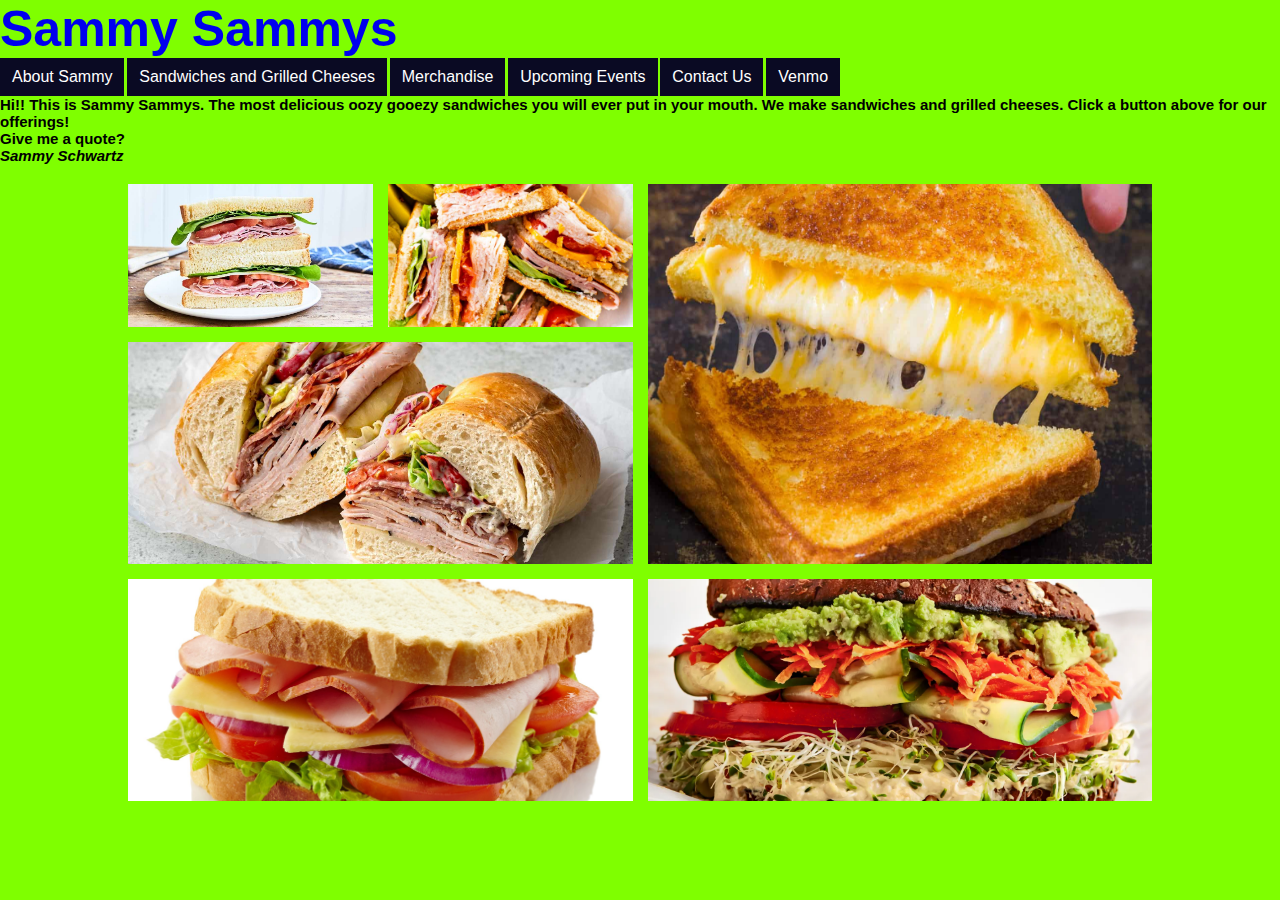
<file: index.html>
<!DOCTYPE html>
<html lang="en">
<head>
    <meta charset="UTF-8">
    <meta name="viewport" content="width=device-width, initial-scale=1.0">
    <meta http-equiv="X-UA-Compatible" content="ie=edge">
    <title>Sammy Sammys</title> 
    <link href = "style.css", rel = "stylesheet">
</head>
<body>
    <h1><a style="text-decoration:none; font-size:50px" href="index.html"> Sammy Sammys </a></h1>
<!-- aboutSammy -->
    <input type=button class=button onClick="location.href='aboutsammy.html'"
 value='About Sammy'>
<!-- sandwichesAndGrilledCheeses -->
    <input type=button class=button onClick="location.href='sandwichgrilledcheese.html'"
    value='Sandwiches and Grilled Cheeses'>
<!-- merchandise -->
<input type=button class=button onClick="location.href='merchandise.html'"
value='Merchandise'>
<!-- upcomingEvents -->
    <input type=button class=button onClick="location.href='event.html'"
    value='Upcoming Events'>
<!-- contactUs -->
    <input type=button class=button onClick="location.href='contact.html'"
    value='Contact Us'>
<!-- venmo -->
    <input type=button class=button onClick="location.href='venmo.html'"
    value='Venmo'>

    <h2>Hi!! This is Sammy Sammys. The most delicious oozy gooezy sandwiches you will ever put in your mouth. We make sandwiches and grilled cheeses. Click a button above for our offerings!<h2>
        <!-- <h2>Hi!! This is Sammy Sammys. The most delicious oozy gooezy sexy sandwiches you will ever put in your mouth. We make sandwiches and grilled cheeses. Click a button above for our offerings!<h2> -->

    <blockquote>
        <p>Give me a quote?</p>
        <cite>Sammy Schwartz</cite>
    </blockquote>
    
    <title>CSS Grids Gallery</title>
</head>
<body>
    <div class="container">
        <div class="gallery">
            <figure class="gallery__item gallery__item--1">
                <img src="img/image-1.jpg" alt="Gallery image 1" class="gallery__img">
            </figure>
            <figure class="gallery__item gallery__item--2">
                <img src="img/image-2.jpg" alt="Gallery image 2" class="gallery__img">
            </figure>
            <figure class="gallery__item gallery__item--3">
                <img src="img/image-3.jpg" alt="Gallery image 3" class="gallery__img">
            </figure>
            <figure class="gallery__item gallery__item--4">
                <img src="img/image-4.jpg" alt="Gallery image 4" class="gallery__img">
            </figure>
            <figure class="gallery__item gallery__item--5">
                <img src="img/image-5.jpg" alt="Gallery image 5" class="gallery__img">
            </figure>
            <figure class="gallery__item gallery__item--6">
                <img src="img/image-6.jpg" alt="Gallery image 6" class="gallery__img">
            </figure>
        </div>
    </div>

    <!-- <p>Here is a picture of a kitten. Because my page is boring without a photo.</p>

    <img src="http://placekitten.com/200/300" alt="Cute kitty cat." title="Cute kitty cat.">

    <h2>Make a Peanut Butter and Jelly Sandwich</h2>
    <ol>
        <li>Get some peanut butter, jelly, and 2 pieces of bread.</li>
        <li>Spread peanut butter on one piece of bread and jelly on the other.</li>
        <li>Put the peanut butter                                                                                                              and jelly together, with the bread side facing out.</li>
        <li>Eat and enjoy!</li>
    </ol>
    <h2>My Fine Links</h2>
        <p>These are a few links I really enjoy visiting.</p>
        <ul>
            <li><a href="http://www.frontendmasters.com" target="_blank">Frontend Masters</a></li>
            <li><a href="https://www.google.com/" target="_blank">Google</a></li>
            <li><a href="http://www.harvard.edu" target="_blank">Harvard University</a></li>
            <li><a href="http://extension.harvard.edu" target="_blank">Harvard Extension School</a></li>
        </ul>
</body>
</html>
</file>
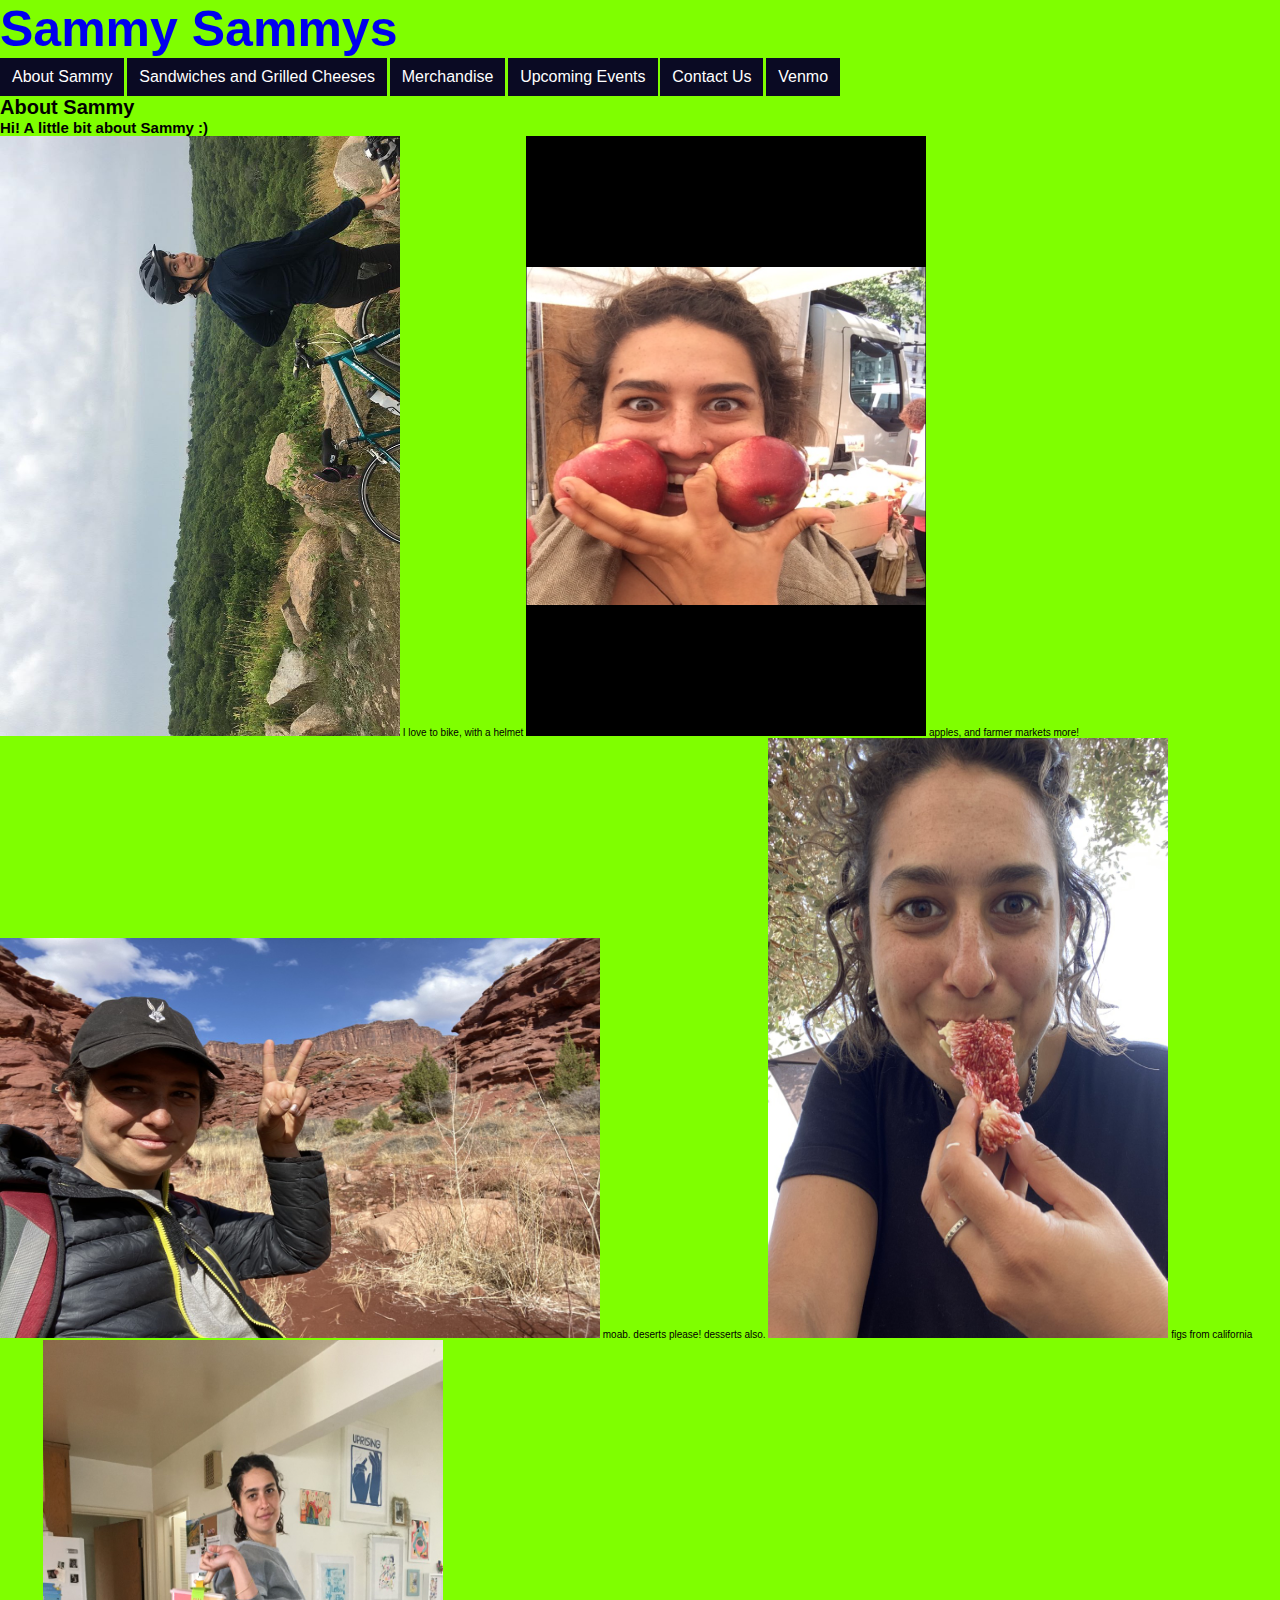
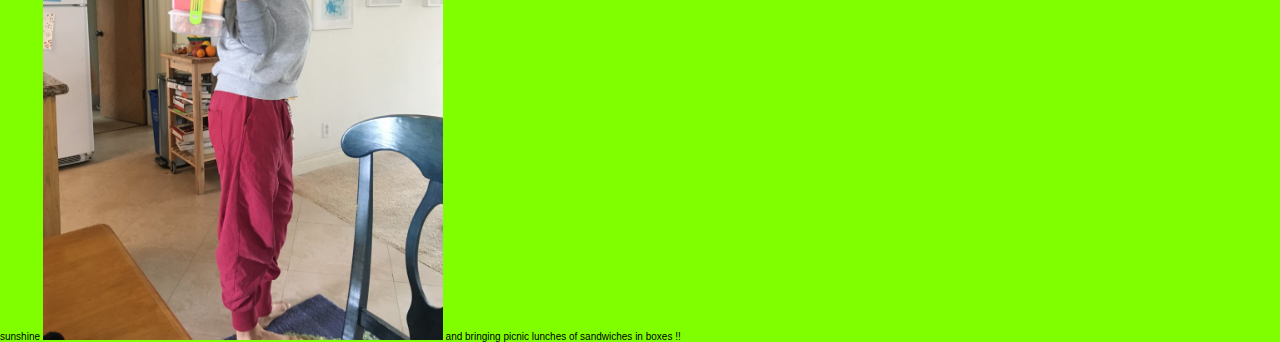
<file: aboutsammy.html>
<!DOCTYPE html>
<html lang="en">
<head>
    <meta charset="UTF-8">
    <meta http-equiv="X-UA-Compatible" content="IE=edge">
    <meta name="viewport" content="width=device-width, initial-scale=1.0">
    <title>About Sammy</title>
    <link href = "style.css", rel = "stylesheet">
</head>
<body>

    <h1><a style="text-decoration:none; font-size:50px" href="index.html"> Sammy Sammys </a></h1>
<!-- aboutSammy -->
    <input type=button class = button onClick="location.href='aboutsammy.html'"
 value='About Sammy'>
<!-- sandwichesAndGrilledCheeses -->
    <input type=button class = button onClick="location.href='sandwichgrilledcheese.html'"
    value='Sandwiches and Grilled Cheeses'>
<!-- merchandise -->
<input type=button class = button onClick="location.href='merchandise.html'"
value='Merchandise'>
<!-- upcomingEvents -->
    <input type=button class = button onClick="location.href='event.html'"
    value='Upcoming Events'>
<!-- contactUs -->
    <input type=button class = button onClick="location.href='contact.html'"
    value='Contact Us'>
<!-- venmo -->
    <input type=button class = button onClick="location.href='venmo.html'"
    value='Venmo'>
<div>
    <h1> About Sammy <h1>
</div>
<div>
<h2> Hi! A little bit about Sammy :)<h2>
</div>

<div>
    <img src="img/sammy_1.png" width="400" height="600" alt="Sammy">
    I love to bike, with a helmet
    <img src="img/sammy_2.png" width="400" height="600" alt="Sammy">
    apples, and farmer markets more!
    <img src="img/sammy_3.jpg" width="600" height="400" alt="Sammy">
    moab. deserts please! desserts also.
    <img src="img/sammy_4.jpg" width="400" height="600" alt="Sammy">
    figs from california sunshine
    <img src="img/sammy_5.jpg" width="400" height="600" alt="Sammy">
    and bringing picnic lunches of sandwiches in boxes !!
</div>  
    
</body>
</html>
</file>
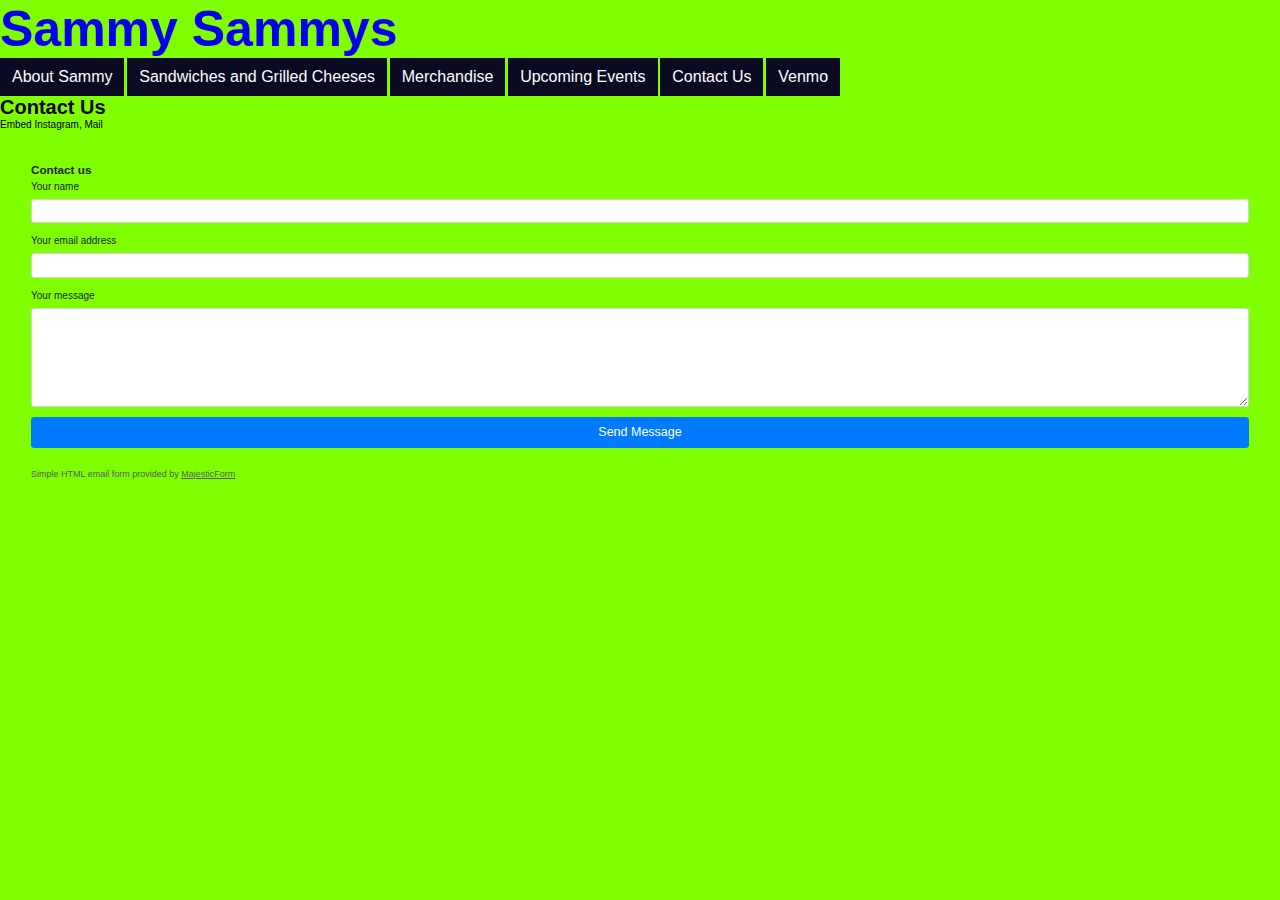
<file: contact.html>
<!DOCTYPE html>
<html lang="en">
<head>
    <meta charset="UTF-8">
    <meta http-equiv="X-UA-Compatible" content="IE=edge">
    <meta name="viewport" content="width=device-width, initial-scale=1.0">
    <title>Contact Us</title>
    <link href = "style.css", rel = "stylesheet">
</head>
<body>
<div>
<h1><a style="text-decoration:none; font-size:50px" href="index.html"> Sammy Sammys </a></h1>
</div>
<div>
<!-- aboutSammy -->
    <input type=button class = button onClick="location.href='aboutsammy.html'"
 value='About Sammy'>
<!-- sandwichesAndGrilledCheeses -->
    <input type=button class = button onClick="location.href='sandwichgrilledcheese.html'"
    value='Sandwiches and Grilled Cheeses'>
<!-- merchandise -->
<input type=button class = button onClick="location.href='merchandise.html'"
value='Merchandise'>
<!-- upcomingEvents -->
    <input type=button class = button onClick="location.href='event.html'"
    value='Upcoming Events'>
<!-- contactUs -->
    <input type=button class = button onClick="location.href='contact.html'"
    value='Contact Us'>
<!-- venmo -->
    <input type=button class = button onClick="location.href='venmo.html'"
    value='Venmo'>
</div>
<div>
<h1> Contact Us </h1>
</div>
<p> Embed Instagram, Mail <p>  
    <body>
        
        <div class="fcf-body">
        
            <div id="fcf-form">
            <h3 class="fcf-h3">Contact us</h3>
        
            <form id="fcf-form-id" class="fcf-form-class" method="post" action="contact-form-process.php">
                
                <div class="fcf-form-group">
                    <label for="Name" class="fcf-label">Your name</label>
                    <div class="fcf-input-group">
                        <input type="text" id="Name" name="Name" class="fcf-form-control" required>
                    </div>
                </div>
        
                <div class="fcf-form-group">
                    <label for="Email" class="fcf-label">Your email address</label>
                    <div class="fcf-input-group">
                        <input type="email" id="Email" name="Email" class="fcf-form-control" required>
                    </div>
                </div>
        
                <div class="fcf-form-group">
                    <label for="Message" class="fcf-label">Your message</label>
                    <div class="fcf-input-group">
                        <textarea id="Message" name="Message" class="fcf-form-control" rows="6" maxlength="3000" required></textarea>
                    </div>
                </div>
        
                <div class="fcf-form-group">
                    <button type="submit" id="fcf-button" class="fcf-btn fcf-btn-primary fcf-btn-lg fcf-btn-block">Send Message</button>
                </div>
        
                <div class="fcf-credit" id="fcf-credit">
                Simple HTML email form provided by <a href="https://www.majesticform.com" target="_blank">MajesticForm</a>
                </div>
        
            </form>
            </div>
        
        </div>
        

</body>
</html>
</file>
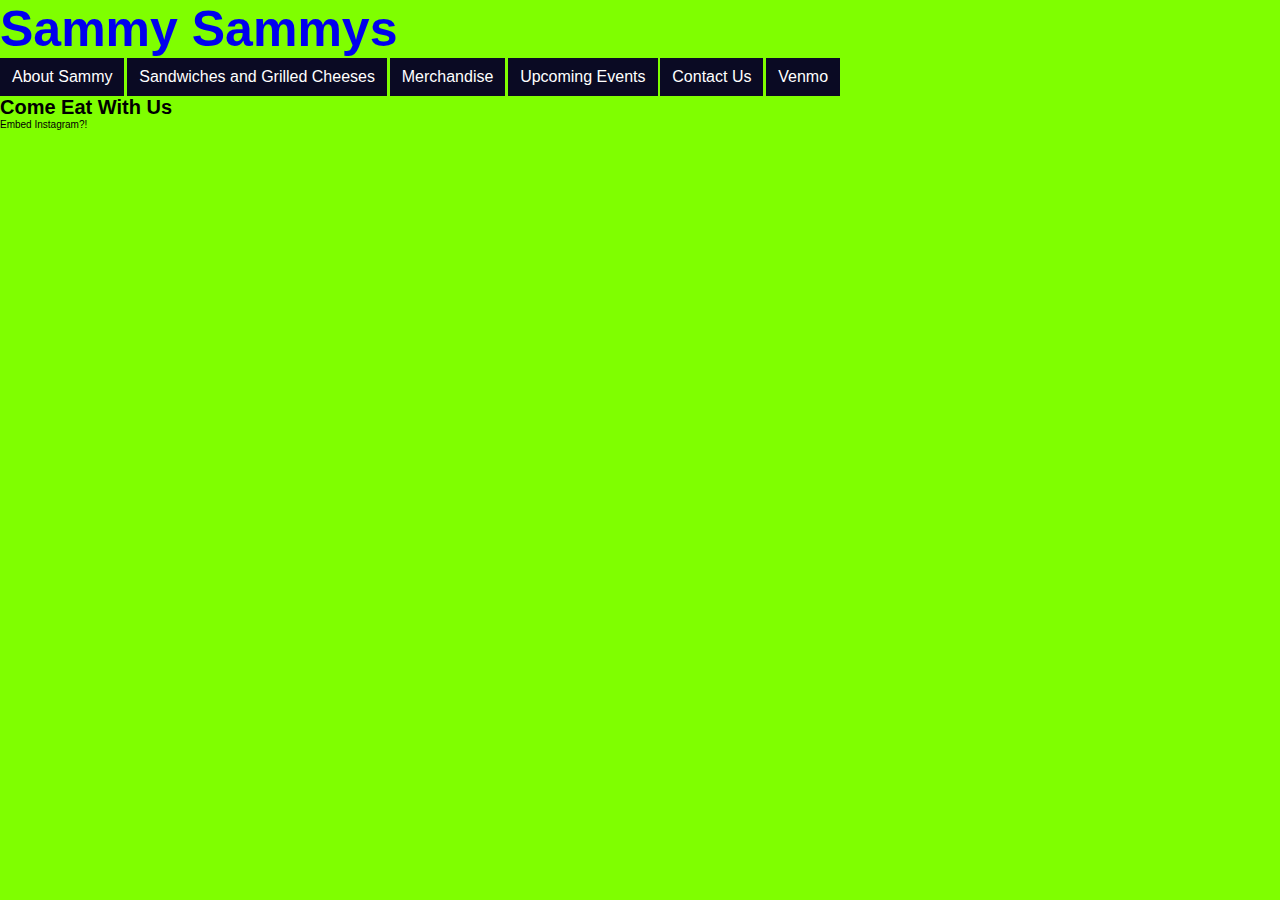
<file: event.html>
<!DOCTYPE html>
<html lang="en">
<head>
    <meta charset="UTF-8">
    <meta http-equiv="X-UA-Compatible" content="IE=edge">
    <meta name="viewport" content="width=device-width, initial-scale=1.0">
    <title>Upcoming Events</title>
    <link href = "style.css", rel = "stylesheet">
</head>
<body>

<div>
<h1><a style="text-decoration:none; font-size:50px" href="index.html"> Sammy Sammys </a></h1>
</div>
<div>
<!-- aboutSammy -->
    <input type=button class = button onClick="location.href='aboutsammy.html'"
 value='About Sammy'>
<!-- sandwichesAndGrilledCheeses -->
    <input type=button class = button onClick="location.href='sandwichgrilledcheese.html'"
    value='Sandwiches and Grilled Cheeses'>
<!-- merchandise -->
<input type=button class = button onClick="location.href='merchandise.html'"
value='Merchandise'>
<!-- upcomingEvents -->
    <input type=button class = button onClick="location.href='event.html'"
    value='Upcoming Events'>
<!-- contactUs -->
    <input type=button class = button onClick="location.href='contact.html'"
    value='Contact Us'>
<!-- venmo -->
    <input type=button class = button onClick="location.href='venmo.html'"
    value='Venmo'>
</div>
<div>
<h1> Come Eat With Us<h1>
</div>
<p> Embed Instagram?! <p>
    
</body>
</html>
</file>
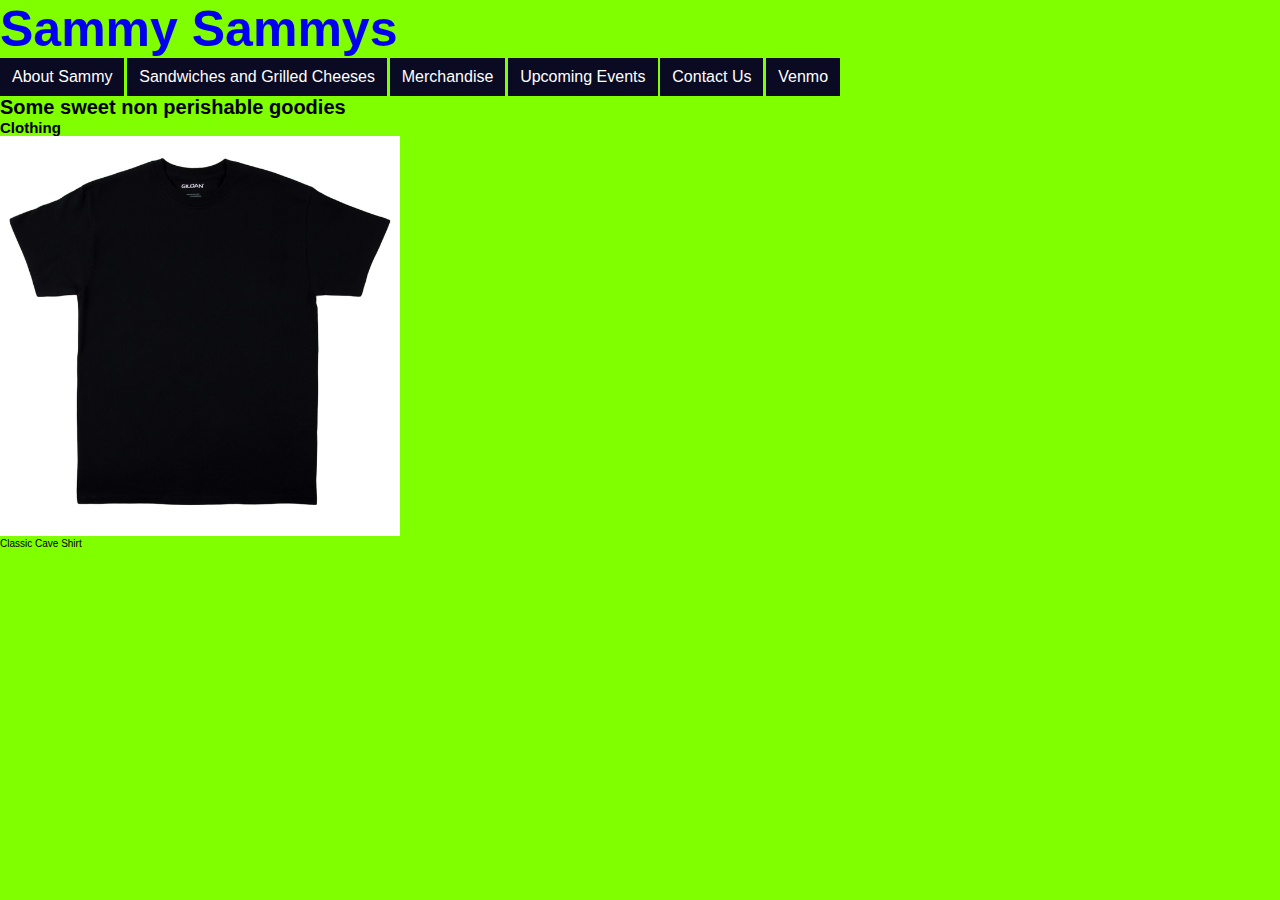
<file: merchandise.html>
<!DOCTYPE html>
<html lang="en">
<head>
    <meta charset="UTF-8">
    <meta http-equiv="X-UA-Compatible" content="IE=edge">
    <meta name="viewport" content="width=device-width, initial-scale=1.0">
    <title>Merchandise</title>
    <link href = "style.css", rel = "stylesheet">
</head>
<body>
<div>
<h1><a style="text-decoration:none; font-size:50px" href="index.html"> Sammy Sammys </a></h1>
</div>
<div>
<!-- aboutSammy -->
    <input type=button class = button onClick="location.href='aboutsammy.html'"
 value='About Sammy'>
<!-- sandwichesAndGrilledCheeses -->
    <input type=button class = button onClick="location.href='sandwichgrilledcheese.html'"
    value='Sandwiches and Grilled Cheeses'>
<!-- merchandise -->
<input type=button class = button onClick="location.href='merchandise.html'"
value='Merchandise'>
<!-- upcomingEvents -->
    <input type=button class = button onClick="location.href='event.html'"
    value='Upcoming Events'>
<!-- contactUs -->
    <input type=button class = button onClick="location.href='contact.html'"
    value='Contact Us'>
<!-- venmo -->
    <input type=button class = button onClick="location.href='venmo.html'"
    value='Venmo'>
</div>

<div>
<h1> Some sweet non perishable goodies <h1>
</div>
<div>
<h2>Clothing<h2>
</div>
<div>
<img src="img/shirt.jpg" width="400" height="400" alt="Shirt">
<p>Classic Cave Shirt</p>
</div>
</body>
</html>
</file>
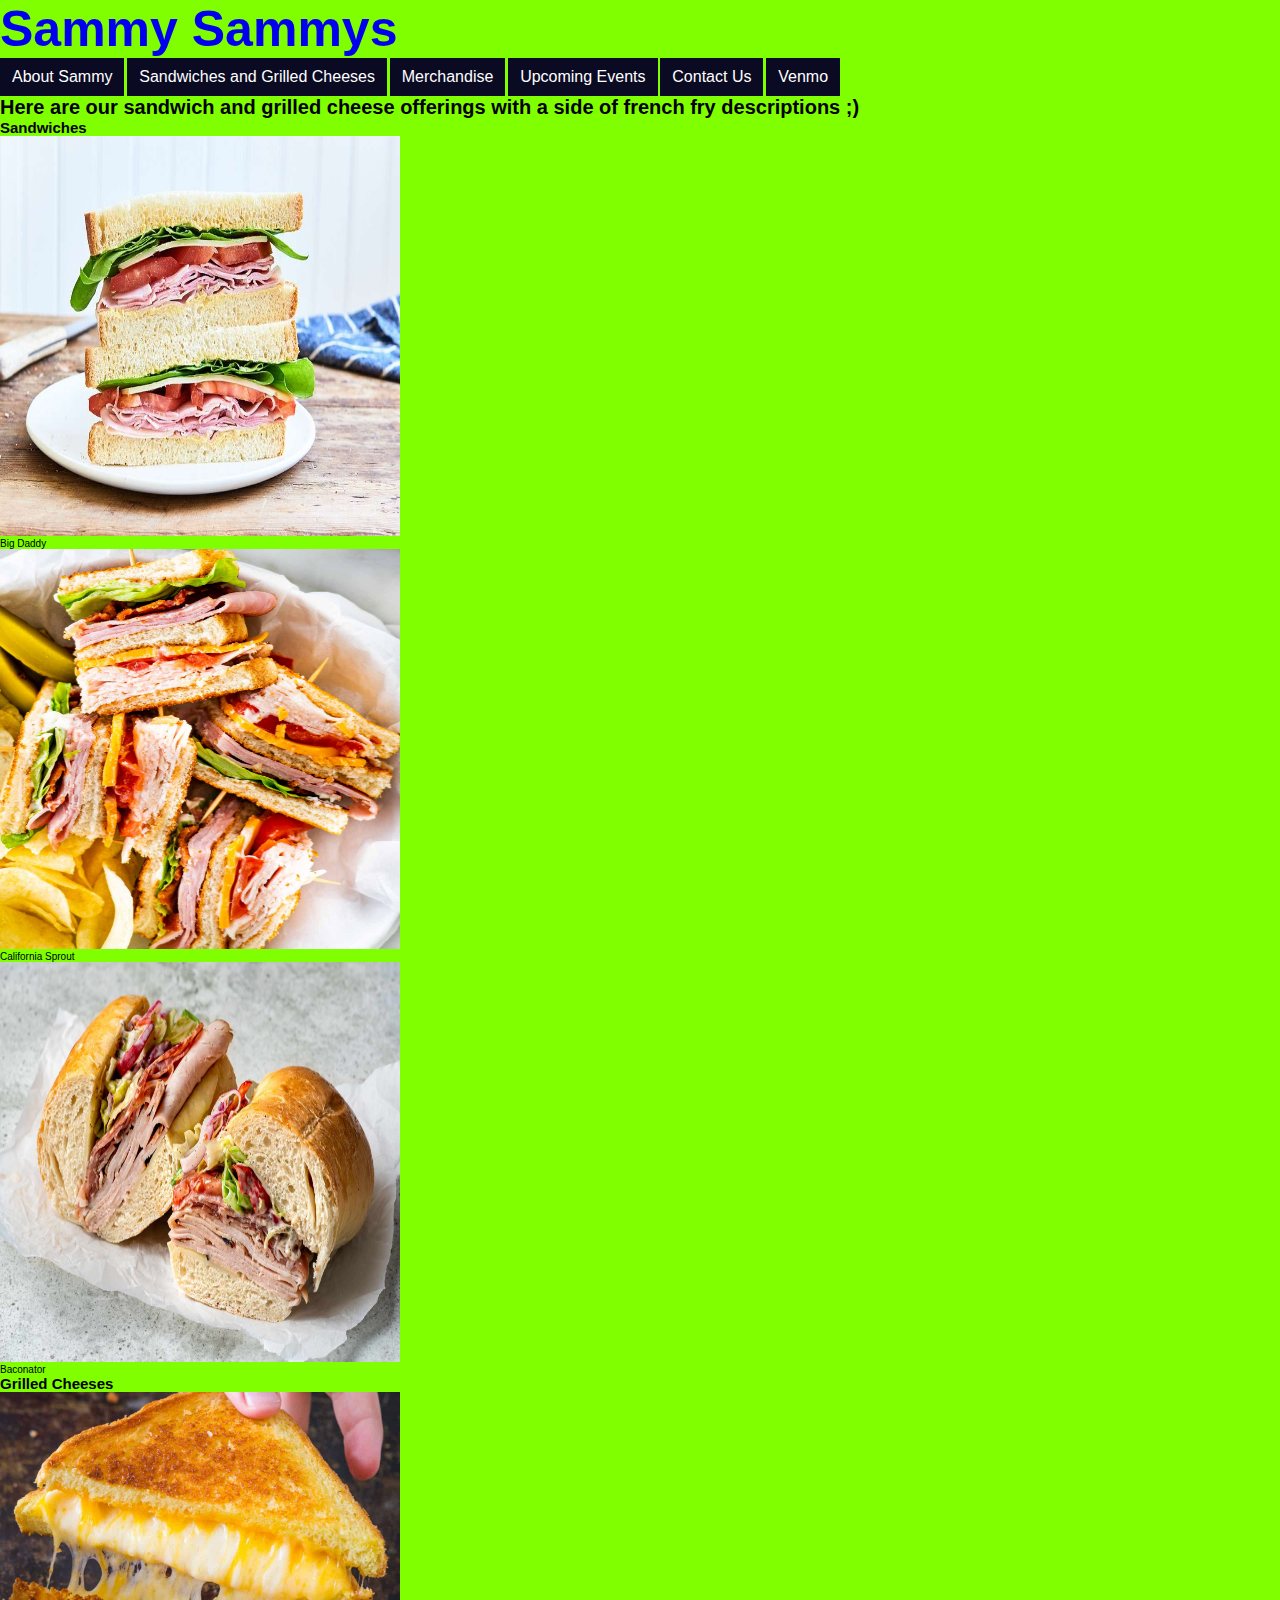
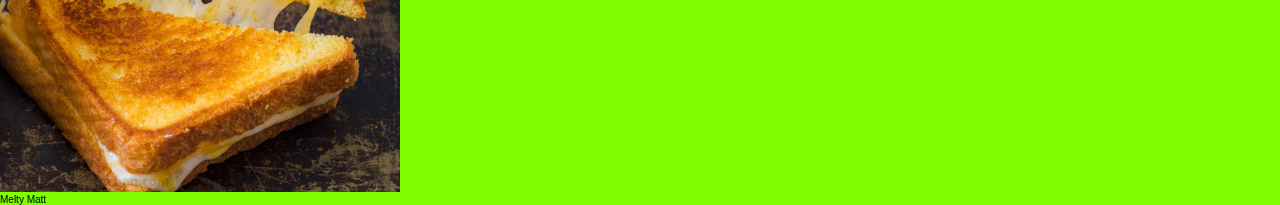
<file: sandwichgrilledcheese.html>
<!DOCTYPE html>
<html lang="en">
<head>
    <meta charset="UTF-8">
    <meta http-equiv="X-UA-Compatible" content="IE=edge">
    <meta name="viewport" content="width=device-width, initial-scale=1.0">
    <title>Sandwiches and Grilled Cheeses</title>
    <link href = "style.css", rel = "stylesheet">
</head>
<body>
<div>
<h1><a style="text-decoration:none; font-size:50px" href="index.html"> Sammy Sammys </a></h1>
</div>
</div>
<!-- aboutSammy -->
    <input type=button class = button onClick="location.href='aboutsammy.html'"
 value='About Sammy'>
<!-- sandwichesAndGrilledCheeses -->
    <input type=button class = button onClick="location.href='sandwichgrilledcheese.html'"
    value='Sandwiches and Grilled Cheeses'>
<!-- merchandise -->
<input type=button class = button onClick="location.href='merchandise.html'"
value='Merchandise'>
<!-- upcomingEvents -->
    <input type=button class = button onClick="location.href='event.html'"
    value='Upcoming Events'>
<!-- contactUs -->
    <input type=button class = button onClick="location.href='contact.html'"
    value='Contact Us'>
<!-- venmo -->
    <input type=button class = button onClick="location.href='venmo.html'"
    value='Venmo'>
</div>
<div>
    <h1> Here are our sandwich and grilled cheese offerings with a side of french fry descriptions ;)<h1>
        <!-- <h1> Here are our sandwich and grilled cheese offerings with a side of sexy descriptions ;)<h1> -->
</div>
<div>
<h2>Sandwiches<h2>
</div>
<div>
    <img src="img/image-1.jpg" width="400" height="400" alt="Sammy">
    <p>Big Daddy</p>
</div>
<div>
    <img src="img/image-2.jpg" width="400" height="400" alt="Sammy">
    <p>California Sprout</p>   
</div>
<div>
    <img src="img/image-4.jpg" width="400" height="400" alt="Sammy">
    <p>Baconator</p>
</div>

<div>
<h2>Grilled Cheeses<h2>
</div>
<div>
<img src="img/image-3.jpg" width="400" height="400" alt="Sammy">
<p>Melty Matt</p>
</div>

    
</body>
</html>
</file>
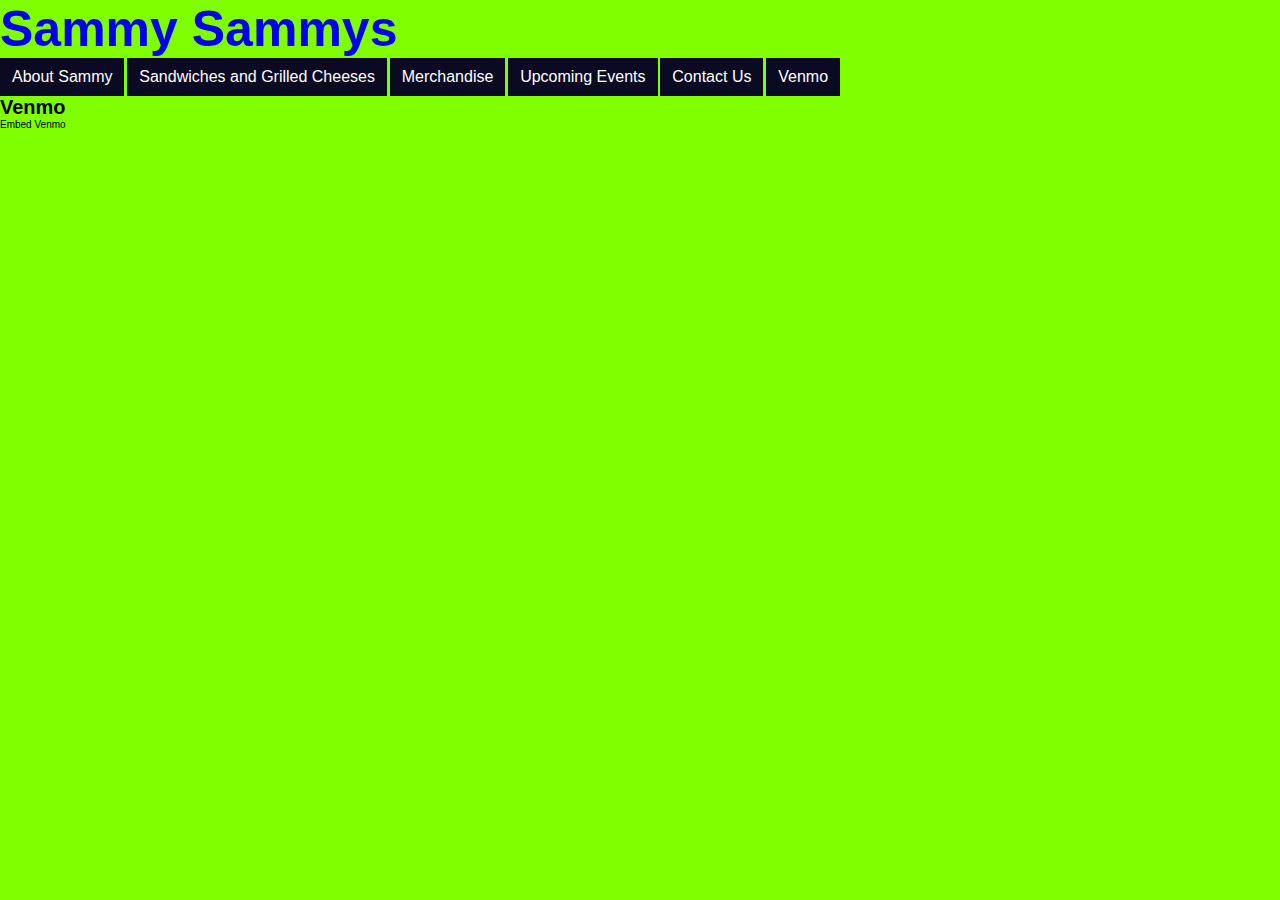
<file: venmo.html>
<!DOCTYPE html>
<html lang="en">
<head>
    <meta charset="UTF-8">
    <meta http-equiv="X-UA-Compatible" content="IE=edge">
    <meta name="viewport" content="width=device-width, initial-scale=1.0">
    <title>Venmo</title>
    <link href = "style.css", rel = "stylesheet">
</head>
<body>

<div>
    <h1><a style="text-decoration:none; font-size:50px" href="index.html"> Sammy Sammys </a></h1>
</div>
<div>
<!-- aboutSammy -->
    <input type=button class = button onClick="location.href='aboutsammy.html'"
 value='About Sammy'>
<!-- sandwichesAndGrilledCheeses -->
    <input type=button class = button onClick="location.href='sandwichgrilledcheese.html'"
    value='Sandwiches and Grilled Cheeses'>
<!-- merchandise -->
<input type=button class = button onClick="location.href='merchandise.html'"
value='Merchandise'>
<!-- upcomingEvents -->
    <input type=button class = button onClick="location.href='event.html'"
    value='Upcoming Events'>
<!-- contactUs -->
    <input type=button class = button onClick="location.href='contact.html'"
    value='Contact Us'>
<!-- venmo -->
    <input type=button class = button onClick="location.href='venmo.html'"
    value='Venmo'>
</div>
<div>
<h1> Venmo <h1>
</div>
<p> Embed Venmo <p>   
</body>
</html>
</file>
<file: style.css>
/*my FIRST css*/
/*declarations, property value*/
/*serif is generic!, little curly stuff going on, sans is without!*/

body{
    font-family: Arial, Helvetica, sans-serif;
    background-color:chartreuse;

}
*,
*::after,
*::before {
  margin: 0;
  padding: 0;
  box-sizing: inherit; 
}

html {
  box-sizing: border-box;
  font-size: 62.5%; 
}

.container {
  width: 80%;
  margin: 2rem auto; 
}

.gallery {
  display: grid;
  grid-template-columns: repeat(8, 1fr);
  grid-template-rows: repeat(8, 5vw);
  grid-gap: 1.5rem; 
}

.gallery__img {
  width: 100%;
  height: 100%;
  object-fit: cover;
  display: block; 
}

.gallery__item--1 {
  grid-column-start: 1;
  grid-column-end: 3;
  grid-row-start: 1;
  grid-row-end: 3;

  /** Alternative Syntax **/
  /* grid-column: 1 / span 2;  */
  /* grid-row: 1 / span 2; */
}

.gallery__item--2 {
  grid-column-start: 3;
  grid-column-end: 5;
  grid-row-start: 1;
  grid-row-end: 3;

  /** Alternative Syntax **/
  /* grid-column: 3 / span 2;  */
  /* grid-row: 1 / span 2; */
}

.gallery__item--3 {
  grid-column-start: 5;
  grid-column-end: 9;
  grid-row-start: 1;
  grid-row-end: 6;

  /** Alternative Syntax **/
  /* grid-column: 5 / span 4;
  grid-row: 1 / span 5; */
}

.gallery__item--4 {
  grid-column-start: 1;
  grid-column-end: 5;
  grid-row-start: 3;
  grid-row-end: 6;

  /** Alternative Syntax **/
  /* grid-column: 1 / span 4;  */
  /* grid-row: 3 / span 3; */
}

.gallery__item--5 {
  grid-column-start: 1;
  grid-column-end: 5;
  grid-row-start: 6;
  grid-row-end: 9;

  /** Alternative Syntax **/
  /* grid-column: 1 / span 4; */
  /* grid-row: 6 / span 3; */
}

.gallery__item--6 {
  grid-column-start: 5;
  grid-column-end: 9;
  grid-row-start: 6;
  grid-row-end: 9;

  /** Alternative Syntax **/
  /* grid-column: 5 / span 4; */
  /* grid-row: 6 / span 3; */
}

.button {
  background-color:#0a0a23;
  color: #fff;
  border:none;
  padding: 10px 12px;
  font-size: 16px;
}


#fcf-form {
  display:block;
}

.fcf-body {
  margin: 0;
  font-family: -apple-system, Arial, sans-serif;
  font-size: 1rem;
  font-weight: 400;
  line-height: 1.5;
  color: #212529;
  text-align: left;
  background-color: chartreuse;
  padding: 30px;
  padding-bottom: 10px;
  border: 1px solid chartreuse;
  border-radius: 0.25rem;
  max-width: 100%;
}

.fcf-form-group {
  margin-bottom: 1rem;
}

.fcf-input-group {
  position: relative;
  display: -ms-flexbox;
  display: flex;
  -ms-flex-wrap: wrap;
  flex-wrap: wrap;
  -ms-flex-align: stretch;
  align-items: stretch;
  width: 100%;
}

.fcf-form-control {
  display: block;
  width: 100%;
  height: calc(1.5em + 0.75rem + 2px);
  padding: 0.375rem 0.75rem;
  font-size: 1rem;
  font-weight: 400;
  line-height: 1.5;
  color: #495057;
  background-color: #fff;
  background-clip: padding-box;
  border: 1px solid #ced4da;
  outline: none;
  border-radius: 0.25rem;
  transition: border-color 0.15s ease-in-out, box-shadow 0.15s ease-in-out;
}

.fcf-form-control:focus {
  border: 1px solid #980a0a;
}

select.fcf-form-control[size], select.fcf-form-control[multiple] {
  height: auto;
}

textarea.fcf-form-control {
  font-family: -apple-system, Arial, sans-serif;
  height: auto;
}

label.fcf-label {
  display: inline-block;
  margin-bottom: 0.5rem;
}

.fcf-credit {
  padding-top: 10px;
  font-size: 0.9rem;
  color: #545b62;
}

.fcf-credit a {
  color: #545b62;
  text-decoration: underline;
}

.fcf-credit a:hover {
  color: #0056b3;
  text-decoration: underline;
}

.fcf-btn {
  display: inline-block;
  font-weight: 400;
  color: #212529;
  text-align: center;
  vertical-align: middle;
  cursor: pointer;
  -webkit-user-select: none;
  -moz-user-select: none;
  -ms-user-select: none;
  user-select: none;
  background-color: transparent;
  border: 1px solid transparent;
  padding: 0.375rem 0.75rem;
  font-size: 1rem;
  line-height: 1.5;
  border-radius: 0.25rem;
  transition: color 0.15s ease-in-out, background-color 0.15s ease-in-out, border-color 0.15s ease-in-out, box-shadow 0.15s ease-in-out;
}

@media (prefers-reduced-motion: reduce) {
  .fcf-btn {
      transition: none;
  }
}

.fcf-btn:hover {
  color: #212529;
  text-decoration: none;
}

.fcf-btn:focus, .fcf-btn.focus {
  outline: 0;
  box-shadow: 0 0 0 0.2rem rgba(0, 123, 255, 0.25);
}

.fcf-btn-primary {
  color: #fff;
  background-color: #007bff;
  border-color: #007bff;
}

.fcf-btn-primary:hover {
  color: #fff;
  background-color: #0069d9;
  border-color: #0062cc;
}

.fcf-btn-primary:focus, .fcf-btn-primary.focus {
  color: #fff;
  background-color: #0069d9;
  border-color: #0062cc;
  box-shadow: 0 0 0 0.2rem rgba(38, 143, 255, 0.5);
}

.fcf-btn-lg, .fcf-btn-group-lg>.fcf-btn {
  padding: 0.5rem 1rem;
  font-size: 1.25rem;
  line-height: 1.5;
  border-radius: 0.3rem;
}

.fcf-btn-block {
  display: block;
  width: 100%;
}

.fcf-btn-block+.fcf-btn-block {
  margin-top: 0.5rem;
}

input[type="submit"].fcf-btn-block, input[type="reset"].fcf-btn-block, input[type="button"].fcf-btn-block {
  width: 100%;
}
</file>
